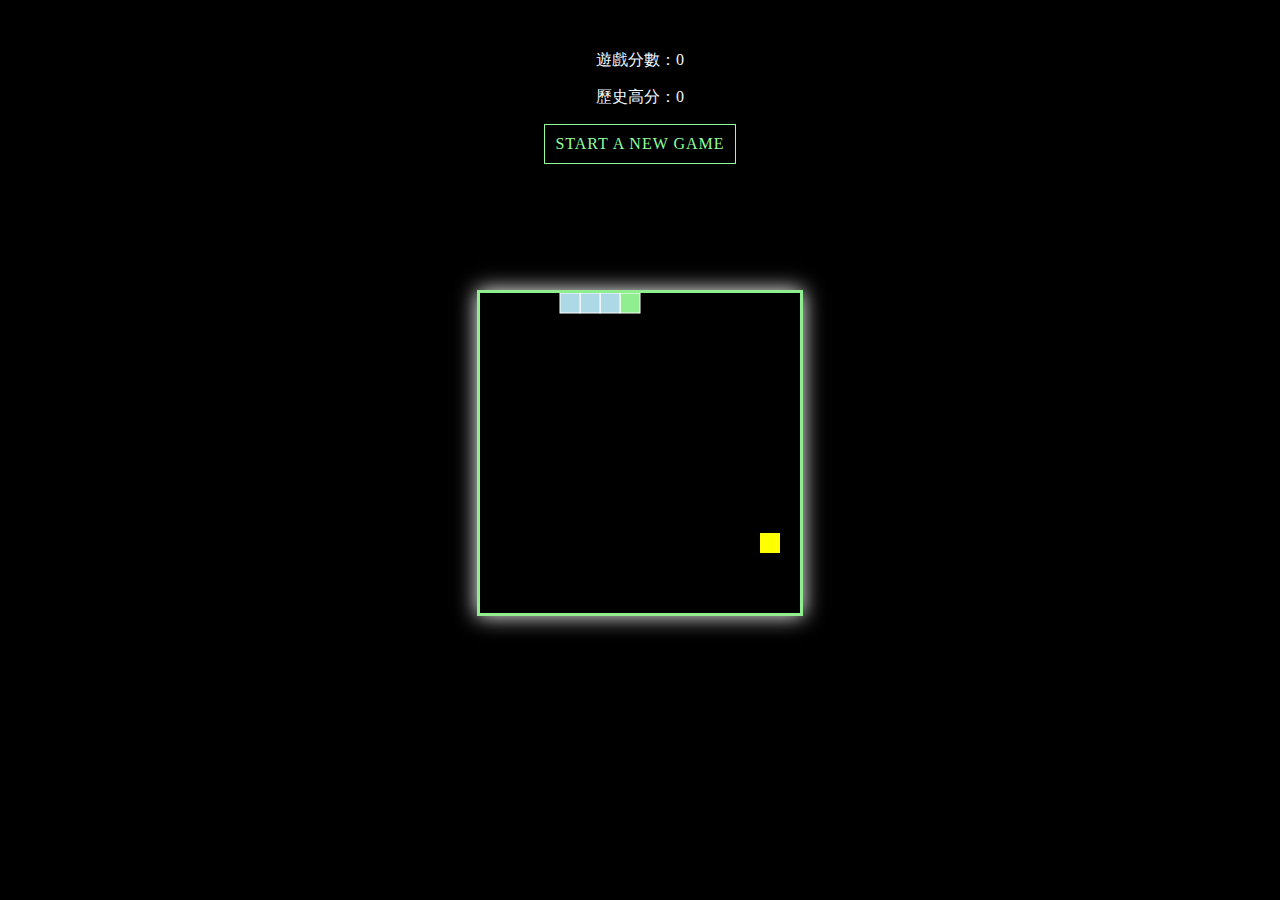
<file: 貪食蛇遊戲/index.html>
<!DOCTYPE html>
<html lang="en">
  <head>
    <meta charset="UTF-8" />
    <meta name="viewport" content="width=device-width, initial-scale=1.0" />
    <title>貪食蛇遊戲</title>
    <style>
      body {
        box-sizing: border-box;
        background-color: black;
        display: flex;
        flex-direction: column;
        margin: 0;
        align-items: center;
      }
      #mycanvas {
        display: flex;
        margin: auto;
        border: 3px solid lightgreen;
        box-shadow: 0px 0px 20px rgb(255, 255, 255);
        position: absolute;
        margin-top: calc((100vh - 320px) / 2);
      }
      #score {
        padding-top: 50px;
        margin: 0;
      }
      #score,
      #highestScore {
        color: aliceblue;
      }
      .btn {
        padding: 10px;
        margin: auto;
        font-size: 16px;
        letter-spacing: 1px;
        color: #94ff9a;
        border: 1px solid #94ff9a;

        transition: 0.5s;

        &:hover {
          letter-spacing: 3px;
          border: 2px solid #94ff9a;

          box-shadow: 0 0 15px #94ff9a;
          transition: 0.5s;
          cursor: pointer;
        }
      }
    </style>
  </head>
  <body>
    <p id="score"></p>
    <p id="highestScore"></p>
    <div type="button" class="btn" onclick="location.reload()">
      <span>START A NEW GAME</span>
    </div>
    <canvas
      id="mycanvas"
      width="320"
      height="320"
      style="background-color: black"
    ></canvas>
    <script>
      const canvas = document.querySelector("#mycanvas");
      const ctx = canvas.getContext("2d");
      const unit = 20;
      const row = canvas.width / unit;
      const column = canvas.height / unit;

      let snake = [];
      function creatSnake() {
        snake[0] = {
          x: 80,
          y: 0,
        };
        snake[1] = {
          x: 60,
          y: 0,
        };
        snake[2] = {
          x: 40,
          y: 0,
        };
        snake[3] = {
          x: 20,
          y: 0,
        };
      }

      creatSnake();
      class Fruit {
        constructor() {
          this.x = Math.floor(Math.random() * column) * unit;
          this.y = Math.floor(Math.random() * row) * unit;
        }
        drawFruit() {
          ctx.fillStyle = "yellow";
          ctx.fillRect(this.x, this.y, unit, unit);
        }
        pickAlocation() {
          let overlapping = false;
          let new_x;
          let new_y;

          function checkOverlap(new_x, new_y) {
            for (let i = 0; i < snake.length; i++) {
              if (new_x == snake[i].x && new_y == snake[i].y) {
                overlapping = true;
                return;
              } else {
                overlapping = false;
              }
            }
          }
          do {
            new_x = Math.floor(Math.random() * column) * unit;
            new_y = Math.floor(Math.random() * row) * unit;
            checkOverlap(new_x, new_y);
          } while (overlapping);
          this.x = new_x;
          this.y = new_y;
        }
      }

      let myFruit = new Fruit();
      let score = 0;
      let highestScore;
      loadHigherScore();
      document.querySelector("#score").innerHTML = "遊戲分數：" + score;
      document.querySelector("#highestScore").innerHTML =
        "歷史高分：" + highestScore;

      let d = "Right";

      function changeD(e) {
        if (e.key == "ArrowUp" && d != "Down") {
          // console.log("往上");
          d = "Up";
        } else if (e.key == "ArrowDown" && d != "Up") {
          // console.log("往下");
          d = "Down";
        } else if (e.key == "ArrowLeft" && d != "Right") {
          // console.log("往左");
          d = "Left";
        } else if (e.key == "ArrowRight" && d != "Left") {
          // console.log("往右");
          d = "Right";
        }
        window.removeEventListener("keydown", changeD);
      }
      window.addEventListener("keydown", changeD);

      function draw() {
        // 每次畫圖前確認蛇有沒有咬到自己
        for (let i = 1; i < snake.length; i++) {
          if (snake[i].x == snake[0].x && snake[i].y == snake[0].y) {
            clearInterval(myGame);
            alert("Game Over");
            return;
          }
        }
        // console.log("正在畫蛇");
        ctx.fillStyle = "black";
        ctx.fillRect(0, 0, canvas.width, canvas.height);

        myFruit.drawFruit();
        // 畫蛇
        for (i = 0; i < snake.length; i++) {
          if (i == 0) {
            ctx.fillStyle = "lightgreen";
          } else {
            ctx.fillStyle = "lightblue";
          }
          ctx.strokeStyle = "white";

          if (snake[i].x >= canvas.width) {
            snake[i].x = 0;
          }
          if (snake[i].x < 0) {
            snake[i].x = canvas.width - unit;
          }
          if (snake[i].y >= canvas.height) {
            snake[i].y = 0;
          }
          if (snake[i].y < 0) {
            snake[i].y = canvas.height - unit;
          }

          ctx.fillRect(snake[i].x, snake[i].y, unit, unit);
          ctx.strokeRect(snake[i].x, snake[i].y, unit, unit);
        }
        let snakeX = snake[0].x;
        let snakeY = snake[0].y;
        if (d == "Left") {
          snakeX -= unit;
        } else if (d == "Right") {
          snakeX += unit;
        } else if (d == "Up") {
          snakeY -= unit;
        } else if (d == "Down") {
          snakeY += unit;
        }
        let newHead = {
          x: snakeX,
          y: snakeY,
        };
        // 確認蛇是否有吃到果實
        if (snake[0].x == myFruit.x && snake[0].y == myFruit.y) {
          // console.log("吃到果實了");
          myFruit.pickAlocation();
          score++;
          setHigestScore(score);
          document.querySelector("#score").innerHTML = "遊戲分數：" + score;
          document.querySelector("#highestScore").innerHTML =
            "歷史高分：" + highestScore;
          // 更新分數
        } else {
          snake.pop();
        }
        snake.unshift(newHead);
        window.addEventListener("keydown", changeD);
      }

      let myGame = setInterval(draw, 150);

      function loadHigherScore() {
        if (localStorage.getItem("highestScore") == null) {
          highestScore = 0;
        } else {
          highestScore = Number(localStorage.getItem("highestScore"));
        }
      }
      function setHigestScore(score) {
        if (score > highestScore) {
          localStorage.setItem("highestScore", score);
          highestScore = score;
        }
      }
    </script>
  </body>
</html>
</file>
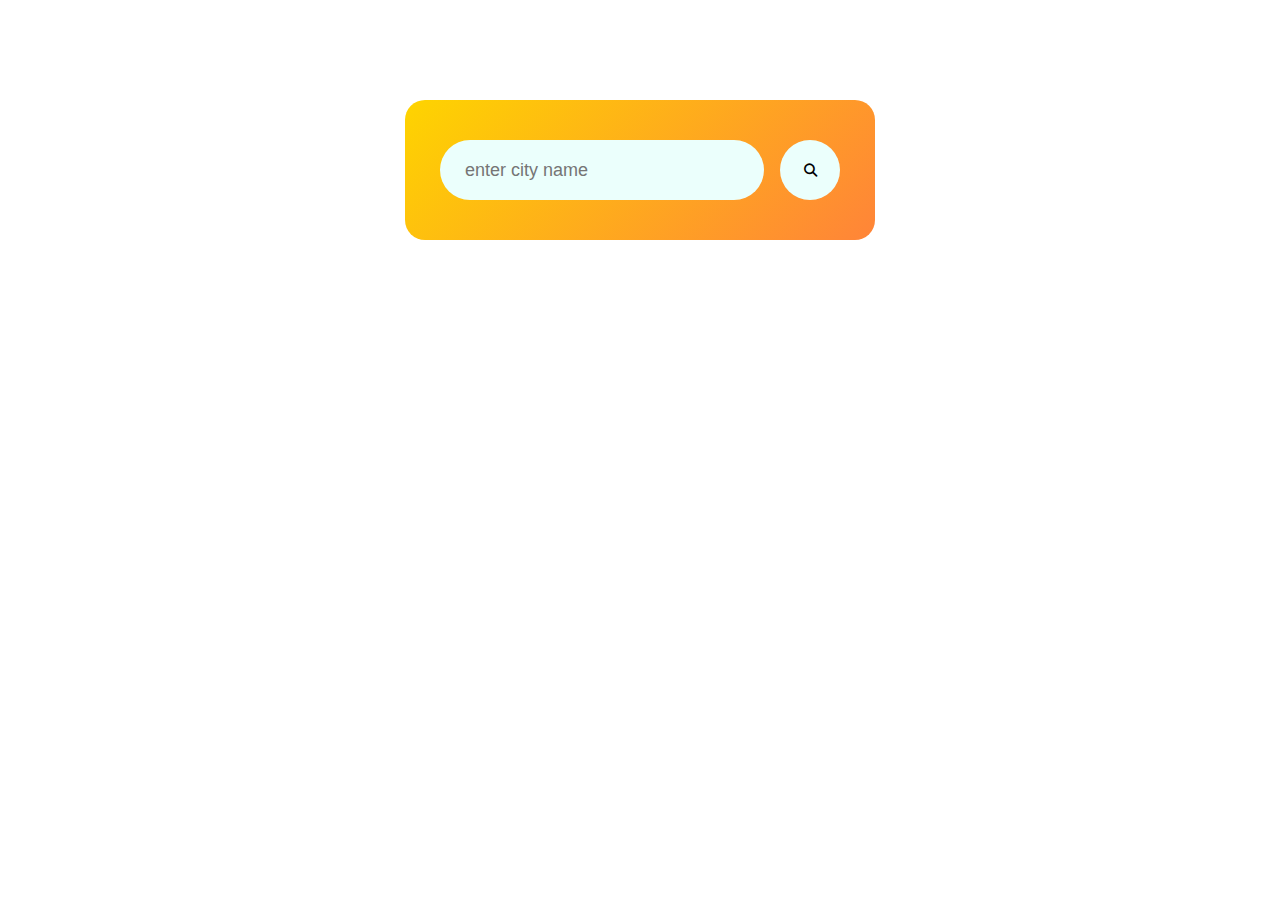
<file: api-Practice/weather.html>
<!DOCTYPE html>
<html lang="en">
  <head>
    <meta charset="UTF-8" />
    <meta name="viewport" content="width=device-width, initial-scale=1.0" />
    <title>weather</title>
    <link
      rel="stylesheet"
      href="https://cdnjs.cloudflare.com/ajax/libs/font-awesome/6.5.1/css/all.min.css"
    />
  </head>
  <style>
    :root {
      --light: #ebfffc;
      --heigh: 60px;
    }
    * {
      box-sizing: border-box;
    }
    .card {
      /* width: 90%; */
      max-width: 470px;
      background: linear-gradient(135deg, #fed400, #ff8438);
      /* color: #0c0c0c; */
      margin: 100px auto 0;
      border-radius: 20px;
      padding: 40px 35px;
      text-align: center;
    }
    .search {
      width: 100%;
      display: flex;
      justify-content: space-between;
      align-items: center;
    }
    .search input {
      outline: 0;
      border: 0;
      color: #555;
      background: var(--light);
      height: var(--heigh);
      padding: 10px 25px;
      flex: 1;
      border-radius: 30px;
      font-size: 18px;
      margin-right: 16px;
    }
    .search button {
      border: 0;
      outline: 0;
      background: var(--light);
      width: var(--heigh);
      height: var(--heigh);
      border-radius: 50%;
      cursor: pointer;
    }
    .details {
      display: flex;
      justify-content: space-around;
    }
    .weather {
      color: white;
      > .weather-icon {
        width: 170px;
        margin-top: 30px;
      }
      > h1 {
        font-size: 88px;
        font-weight: 500;
        margin: 0;
      }
      > h2 {
        font-size: 45px;
        font-weight: 400;
        margin-top: -10px;
      }
    }
    .col {
      color: white;
      display: flex;
      align-items: center;
      text-align: left;
      margin: 0;
      i {
        font-size: 40px;
        margin-right: 10px;
      }
      div > p {
        margin: 0;
      }
    }
    .humidity,
    .wind {
      font-size: 20px;
    }
    .weather {
      display: none;
    }
    .error {
      text-align: left;
      margin-left: 10px;
      font-size: 14px;
      color: white;
      margin-top: 10px;
      display: none;
    }
  </style>
  <body>
    <div class="card">
      <div class="search">
        <input type="text" placeholder="enter city name" spellcheck="false" />
        <button><i class="fa-solid fa-magnifying-glass"></i></button>
      </div>
      <div class="error"><p>Invalid city name</p></div>
      <div class="weather">
        <img src="./weatherIcon/mist.png" alt="rain" class="weather-icon" />
        <h1 class="temp">23°C</h1>
        <h2 class="city">Taipei</h2>
        <div class="details">
          <div class="col">
            <i class="fa-solid fa-water"></i>
            <div>
              <p class="humidity">50%</p>
              <p>Humidity</p>
            </div>
          </div>
          <div class="col">
            <i class="fa-solid fa-wind"></i>
            <div>
              <p class="wind">15 km/h</p>
              <p>Wind Speed</p>
            </div>
          </div>
        </div>
      </div>
    </div>
    <script>
      const apiKey = "a490fc18cf6617230099fb7f3403dfe4",
        apiUrl =
          "https://api.openweathermap.org/data/2.5/weather?units=metric&q=";

      const searchBox = document.querySelector(".search input"),
        searchBtn = document.querySelector(".search button"),
        weatherIcon = document.querySelector(".weather-icon");

      async function checkWeather(city) {
        const response = await fetch(apiUrl + city + `&appid=${apiKey}`);

        if (response.status == 404) {
          document.querySelector(".error").style.display = "block";
          document.querySelector(".weather").style.display = "none";
        } else {
          const data = await response.json();
          console.log(data);

          document.querySelector(".temp").innerHTML =
            Math.round(data.main.temp) + "°C";
          document.querySelector(".city").innerHTML = data.name;
          document.querySelector(".humidity").innerHTML =
            data.main.humidity + "%";
          document.querySelector(".wind").innerHTML = data.wind.speed + "km/h";

          if (data.weather[0].main == "Clouds") {
            weatherIcon.src = "./weatherIcon/fewClouds.png";
          } else if (data.weather[0].main == "Clear") {
            weatherIcon.src = "./weatherIcon/clear.png";
          } else if (data.weather[0].main == "Atmosphere") {
            weatherIcon.src = "./weatherIcon/mist.png";
          } else if (data.weather[0].main == "Snow") {
            weatherIcon.src = "./weatherIcon/snow.png";
          } else if (data.weather[0].main == "Rain") {
            weatherIcon.src = "./weatherIcon/rain.png";
          } else if (data.weather[0].main == "Drizzle") {
            weatherIcon.src = "./weatherIcon/showerRain.png";
          } else if (data.weather[0].main == "Thunderstorm") {
            weatherIcon.src = "./weatherIcon/thunderstorm.png";
          }
          document.querySelector(".weather").style.display = "block";
          document.querySelector(".error").style.display = "none";
        }
      }
      //   checkWeather();

      searchBtn.addEventListener("click", function () {
        checkWeather(searchBox.value);
      });
    </script>
  </body>
</html>
</file>
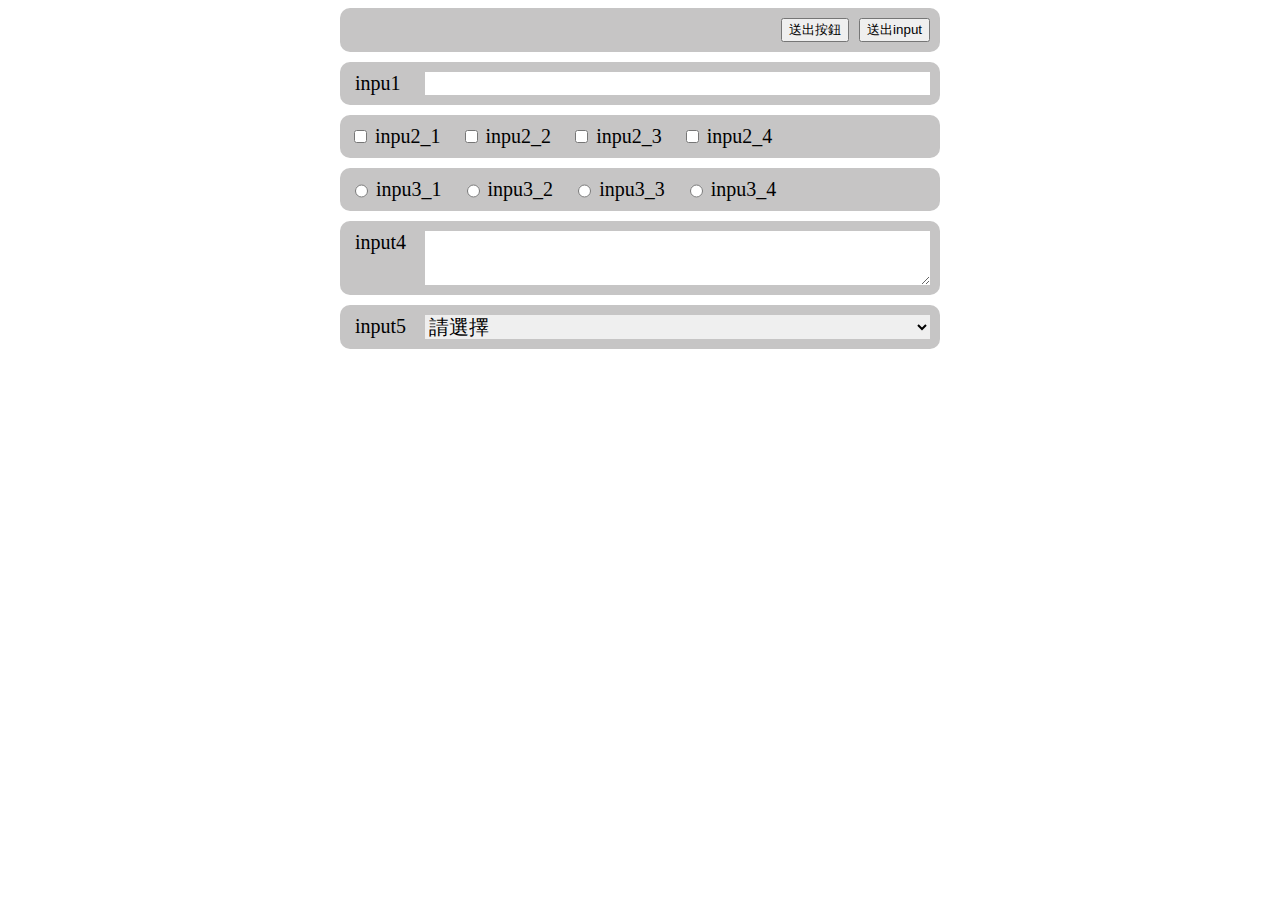
<file: js-Practice/form-Control.html>
<!DOCTYPE html>
<html lang="en">
  <head>
    <meta charset="UTF-8" />
    <meta name="viewport" content="width=device-width, initial-scale=1.0" />
    <link
      rel="stylesheet"
      href="https://cdnjs.cloudflare.com/ajax/libs/font-awesome/6.5.1/css/all.min.css"
      integrity="sha512-DTOQO9RWCH3ppGqcWaEA1BIZOC6xxalwEsw9c2QQeAIftl+Vegovlnee1c9QX4TctnWMn13TZye+giMm8e2LwA=="
      crossorigin="anonymous"
      referrerpolicy="no-referrer"
    />
    <script
      src="https://code.jquery.com/jquery-3.7.1.js"
      integrity="sha256-eKhayi8LEQwp4NKxN+CfCh+3qOVUtJn3QNZ0TciWLP4="
      crossorigin="anonymous"
    ></script>

    <title>homework1_2</title>
    <style>
      body {
        display: flex;
        justify-content: center;
      }
      .container {
        width: 600px;
      }
      .row {
        display: flex;
        padding: 10px;
        background-color: #c6c5c5;
        border-radius: 10px;
        margin-bottom: 10px;
        font-size: 20px;
      }
      .active {
        background-color: #f6b46d;
      }
      .empty {
        background-color: #e34a0d;
        color: #fff;
      }
      label {
        min-width: 50px;
        padding-left: 5px;
        padding-right: 20px;
      }
      input[type="text"],
      select {
        width: 100%;
        border: none;
      }
      select {
        font-size: 20px;
      }
      textarea {
        width: 100%;
        height: 50px;
        border: none;
      }
      .row1 {
        display: flex;
        justify-content: flex-end;
      }
      button {
        margin-right: 10px;
      }
    </style>
  </head>
  <body>
    <div class="container">
      <form action="aaa.php">
        <div class="row row1">
          <button type="submit">送出按鈕</button>
          <input type="submit" value="送出input" />
        </div>
        <div class="row row2">
          <label for="inpu1" name="input1">inpu1</label>
          <input id="inpu1" type="text" />
        </div>
        <div class="row row3">
          <input id="inpu2_1" type="checkbox" name="input2" value="c1" />
          <label for="inpu2_1">inpu2_1</label>
          <input id="inpu2_2" type="checkbox" name="input2" value="c2" />
          <label for="inpu2_2">inpu2_2</label>
          <input id="inpu2_3" type="checkbox" name="input2" value="c3" />
          <label for="inpu2_3">inpu2_3</label>
          <input id="inpu2_4" type="checkbox" name="input2" value="c4" />
          <label for="inpu2_4">inpu2_4</label>
        </div>
        <div class="row row4">
          <input id="inpu3_1" type="radio" name="input3" value="r1" />
          <label for="inpu3_1">inpu3_1</label>
          <input id="inpu3_2" type="radio" name="input3" value="r2" />
          <label for="inpu3_2">inpu3_2</label>
          <input id="inpu3_3" type="radio" name="input3" value="r3" />
          <label for="inpu3_3">inpu3_3</label>
          <input id="inpu3_4" type="radio" name="input3" value="r4" />
          <label for="inpu3_4">inpu3_4</label>
        </div>
        <div class="row row4">
          <label for="input4">input4</label>
          <textarea name="input4" id="input4"></textarea>
        </div>
        <div class="row row5">
          <label for="input5">input5</label>
          <select name="input5" id="input5">
            <option value disabled selected>請選擇</option>
            <option value="1">input5_1</option>
            <option value="2">input5_2</option>
            <option value="3">input5_3</option>
            <option value="4">input5_4</option>
            <option value="5">input5_5</option>
          </select>
        </div>
      </form>
    </div>
    <script>
      const form = document.querySelector("form"),
        rows = document.querySelectorAll(".row"),
        submitCheck = document.querySelectorAll("[type=submit]"),
        textarea = document.querySelector("textarea"),
        select = document.querySelector("select"),
        inpu1 = document.querySelector("#inpu1"),
        radio = document.querySelectorAll("[type=radio]"),
        row4 = document.querySelector(".row4:has(input[type=radio])"),
        row3 = document.querySelector(".row3"),
        CheckBox = document.querySelectorAll("[type=checkbox]");

      rows.forEach((row) => {
        row.addEventListener("focusin", function () {
          this.classList.add("active");
        });
        row.addEventListener("focusout", function () {
          this.classList.remove("active");
        });
      });

      for (i = 0; i < submitCheck.length; i++) {
        submitCheck[i].addEventListener("click", (e) => {
          e.preventDefault();

          let submitCheck = true;
          // reset
          document.querySelectorAll("input").forEach((input) => {
            const closestRow = input.closest(".row");
            if (closestRow) {
              closestRow.classList.remove("empty");
            }
          });

          textarea.closest(".row").classList.remove("empty");
          select.closest(".row").classList.remove("empty");
          // check start
          if (inpu1.value == "") {
            submitCheck = false;
            inpu1.closest(".row").classList.add("empty");
          }

          if (textarea.value == "") {
            submitCheck = false;
            textarea.closest(".row").classList.add("empty");
          }

          if (select.value == "") {
            submitCheck = false;
            select.closest(".row").classList.add("empty");
          }

          if (
            document.querySelectorAll("input[type=radio]:checked").length === 0
          ) {
            submitCheck = false;
            row4.classList.add("empty");
          }

          if (
            document.querySelectorAll("input[type=checkbox]:checked").length ===
            0
          ) {
            submitCheck = false;
            row3.classList.add("empty");
          }

          // check end
          if (submitCheck == true) {
            form.submit();
          }
        });
      }

      inpu1.addEventListener("keyup", function () {
        if (this.value !== "") {
          inpu1.closest(".row").classList.remove("empty");
        }
      });
      textarea.addEventListener("keyup", function () {
        if (this.value !== "") {
          textarea.closest(".row").classList.remove("empty");
        }
      });

      for (let i = 0; i < radio.length; i++) {
        radio[i].addEventListener("change", function () {
          row4.classList.remove("empty");
        });
      }

      select.addEventListener("change", function () {
        if (this.value !== "") {
          select.closest(".row").classList.remove("empty");
        }
      });

      for (let i = 0; i < CheckBox.length; i++) {
        CheckBox[i].addEventListener("change", function () {
          if (CheckBox[i].checked == true) {
            row3.classList.remove("empty");
          } else {
            row3.classList.add("empty");
          }
        });
      }
    </script>
  </body>
</html>
</file>
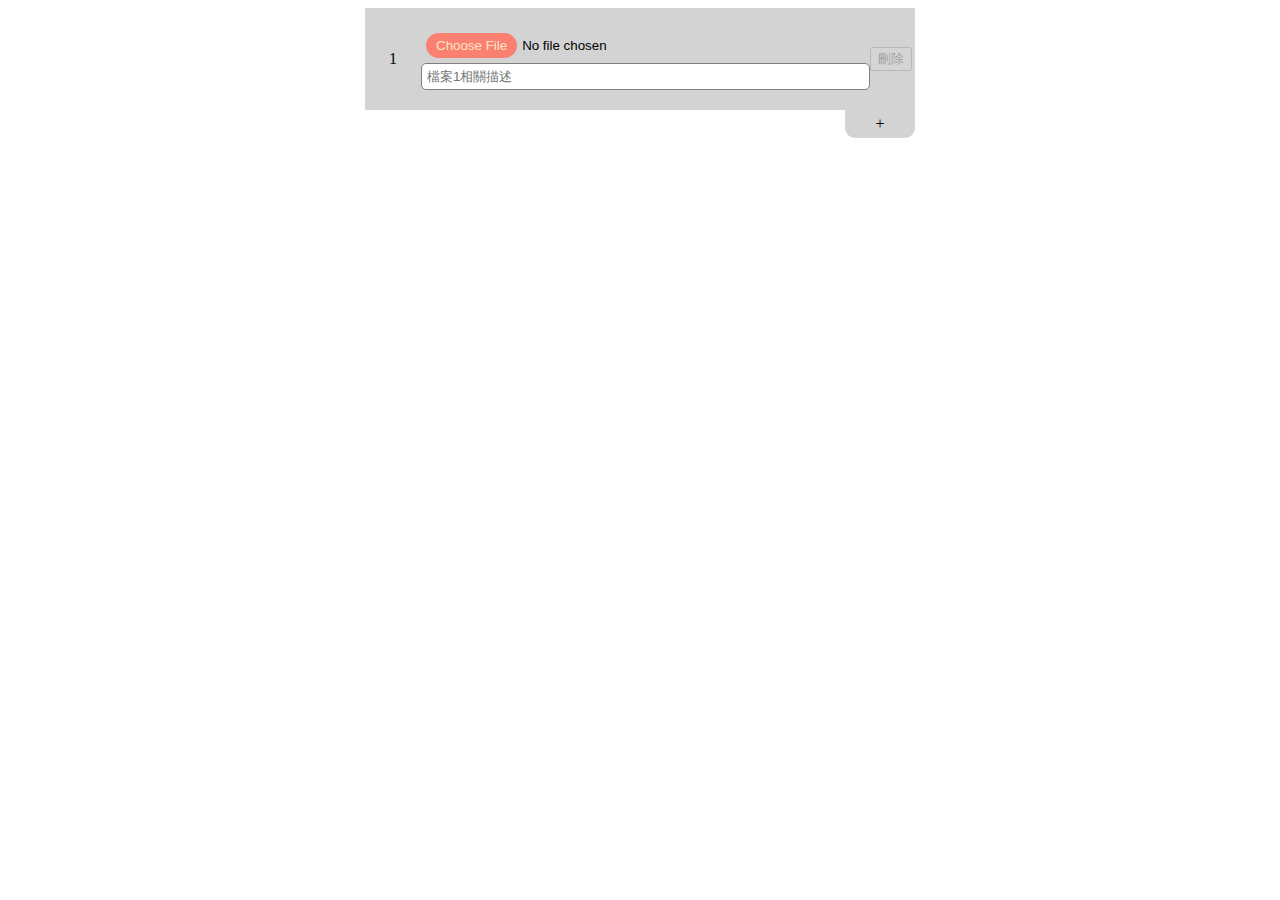
<file: js-Practice/form-FileUpload.html>
<!DOCTYPE html>
<html lang="en">
  <head>
    <script
      src="https://code.jquery.com/jquery-3.7.1.js"
      integrity="sha256-eKhayi8LEQwp4NKxN+CfCh+3qOVUtJn3QNZ0TciWLP4="
      crossorigin="anonymous"
    ></script>
    <title>homework2</title>
    <!-- Required meta tags -->
    <meta charset="utf-8" />
    <meta
      name="viewport"
      content="width=device-width, initial-scale=1, shrink-to-fit=no"
    />

    <style>
      html {
        box-sizing: border-box;
      }
      .container {
        display: table;
        margin: 0 auto;
        position: relative;
      }
      .wrap {
        background: lightgrey;
        display: flex;
        justify-content: space-evenly;
        width: 550px;
        align-items: center;
        padding: 20px 0px;
        .nmb {
          width: 30px;
          padding: 10px;
          text-align: center;
        }
        .file {
          border-radius: 50px;
          outline: none;
        }
        .text {
          width: 98%;
          padding: 5px;
          border-radius: 5px;
          border: 1px solid gray;
        }
        ::-webkit-file-upload-button,
        .btn {
          color: bisque;
          background: salmon;
          border: none;
          outline: none;
          padding: 5px 10px;
          border-radius: 50px;
          margin: 5px;
          cursor: pointer;
          &:hover {
            background: rgb(215, 115, 103);
          }
        }
      }

      .plus {
        position: absolute;
        right: 0;
        background: lightgrey;
        width: 30px;
        padding: 5px 20px;
        text-align: center;
        border-radius: 0 0 10px 10px;
        cursor: pointer;
        &:hover {
          background: rgb(186, 179, 179);
        }
      }

      .none {
        display: none;
      }
    </style>
  </head>

  <body>
    <div class="container">
      <div class="wrap">
        <div class="nmb" id="">1</div>
        <div class="inpu">
          <input
            type="file"
            class="file"
            name="file"
            id="file"
            placeholder="尚未選取檔案"
          />
          <input
            type="text"
            class="text"
            name="text"
            id="text"
            placeholder="檔案1相關描述"
          />
        </div>
        <div class="button">
          <button class="" disabled>刪除</button>
        </div>
      </div>
      <div class="wrap2"></div>
      <div class="plus">+</div>
    </div>
    <!-- <div class="more"></div> -->

    <script>
      let amount = 1;

      $(".plus").on("click", function () {
        amount++;

        let template = `<div class="wrap">
        <div class="nmb" id="${amount}">${amount}</div>
        <div class="inpu">
          <input type="file" class="file" placeholder="尚未選取檔案" />
          <input type="text" class="text" placeholder="檔案${amount}相關描述" />
        </div>
        <div class="button">
          <button class="btn">刪除</button>
        </div>
      </div>`;
        $(template).appendTo(".wrap2");
        // $(this).val("");
      });
      $(".wrap2").on("click", ".btn", function () {
        $(this).closest(".wrap").addClass("none");
      });
    </script>
  </body>
</html>
</file>
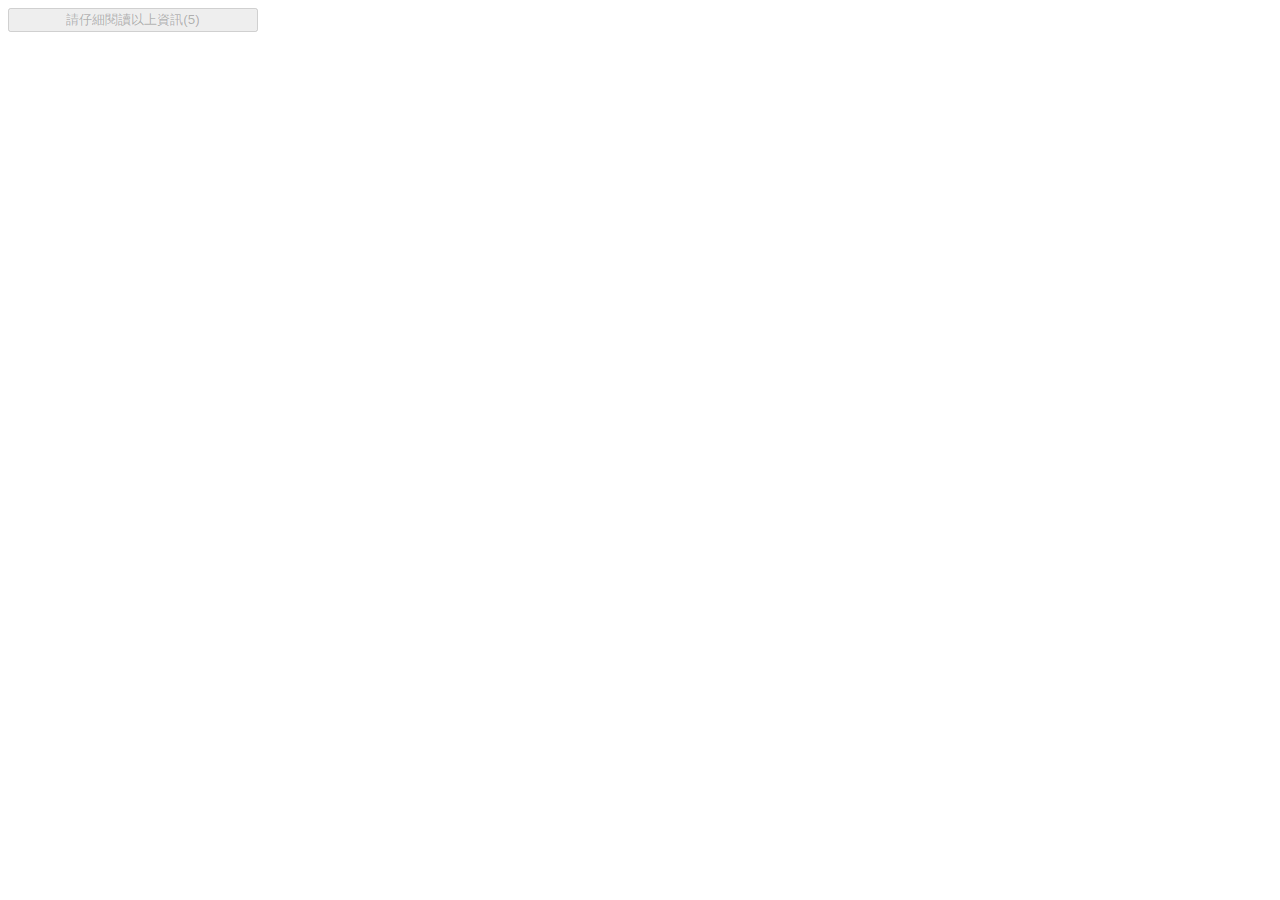
<file: js-Practice/倒數計時.html>
<!DOCTYPE html>
<html lang="en">
  <head>
    <title>倒數</title>
    <!-- Required meta tags -->
    <meta charset="utf-8" />
    <meta
      name="viewport"
      content="width=device-width, initial-scale=1, shrink-to-fit=no"
    />

    <!-- Bootstrap CSS v5.2.1 -->
    <link
      href="https://cdn.jsdelivr.net/npm/bootstrap@5.3.2/dist/css/bootstrap.min.css"
      rel="stylesheet"
      integrity="sha384-T3c6CoIi6uLrA9TneNEoa7RxnatzjcDSCmG1MXxSR1GAsXEV/Dwwykc2MPK8M2HN"
      crossorigin="anonymous"
    />
  </head>
  <style>
    .w {
      width: 250px;
    }
  </style>
  <body>
    <button class="btn btn-info w m-5" disabled>請仔細閱讀以上資訊(5)</button>

    <script>
      const btn = document.querySelector(".btn");
      let i = 5;
      let t = setInterval(function () {
        i--;
        btn.innerHTML = `請仔細閱讀以上資訊(${i})`;
        if (i === 0) {
          clearInterval(t);
          btn.innerHTML = `請確認`;
          btn.disabled = false; //把disabled禁用
        }
      }, 1000);
    </script>
    <!-- Bootstrap JavaScript Libraries -->
    <script
      src="https://cdn.jsdelivr.net/npm/@popperjs/core@2.11.8/dist/umd/popper.min.js"
      integrity="sha384-I7E8VVD/ismYTF4hNIPjVp/Zjvgyol6VFvRkX/vR+Vc4jQkC+hVqc2pM8ODewa9r"
      crossorigin="anonymous"
    ></script>

    <script
      src="https://cdn.jsdelivr.net/npm/bootstrap@5.3.2/dist/js/bootstrap.min.js"
      integrity="sha384-BBtl+eGJRgqQAUMxJ7pMwbEyER4l1g+O15P+16Ep7Q9Q+zqX6gSbd85u4mG4QzX+"
      crossorigin="anonymous"
    ></script>
  </body>
</html>
</file>
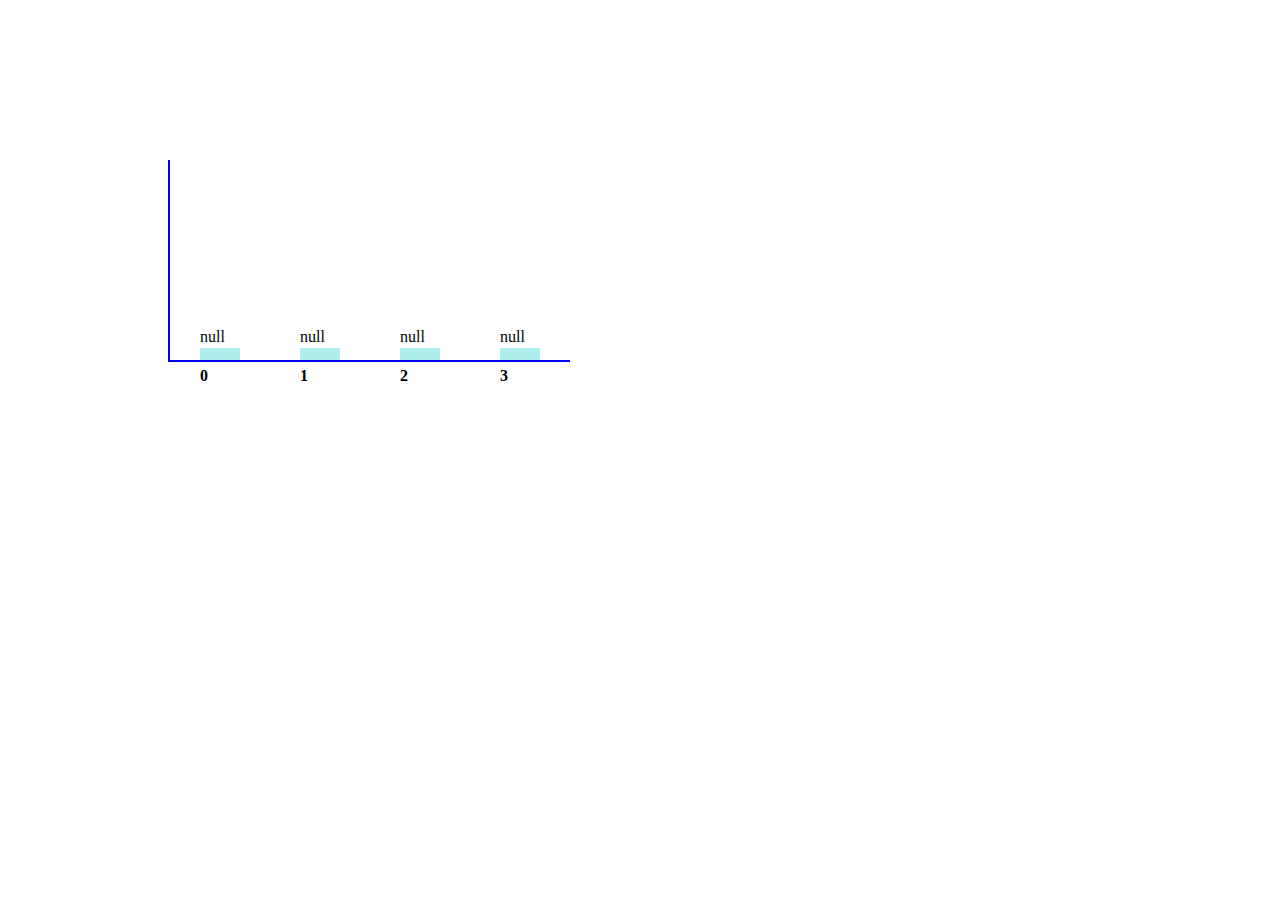
<file: js-Practice/渲染柱狀圖.html>
<!DOCTYPE html>
<html lang="en">
  <head>
    <meta charset="UTF-8" />
    <meta name="viewport" content="width=device-width, initial-scale=1.0" />
    <title>黑馬-47</title>
    <style>
      .container {
        height: 200px;
        width: 400px;
        border-left: 2px solid blue;
        border-bottom: 2px solid blue;
        display: flex;
        align-items: flex-end;
        justify-content: space-around;
        margin: 10rem;
      }
      .box {
        background: paleturquoise;
        width: 40px;
        display: flex;
        flex-direction: column;
        justify-content: space-between;
      }
      span {
        margin-top: -20px;
      }
      h4 {
        margin-bottom: -25px;
      }
    </style>
  </head>
  <body>
    <script>
      let arr = [];
      for (let i = 1; i <= 4; i++) {
        arr.push(prompt(`請輸入第${i}季的數據`));
      }
      document.write(`<div class="container">`);
      for (let i = 0; i < arr.length; i++) {
        document.write(`
          <div class="box" style="height: ${arr[i]}px">
            <span>${arr[i]}</span>
            <h4>${i}</h4>
          </div>
        `);
      }
      document.write(`</div>`);
    </script>
  </body>
</html>
</file>
